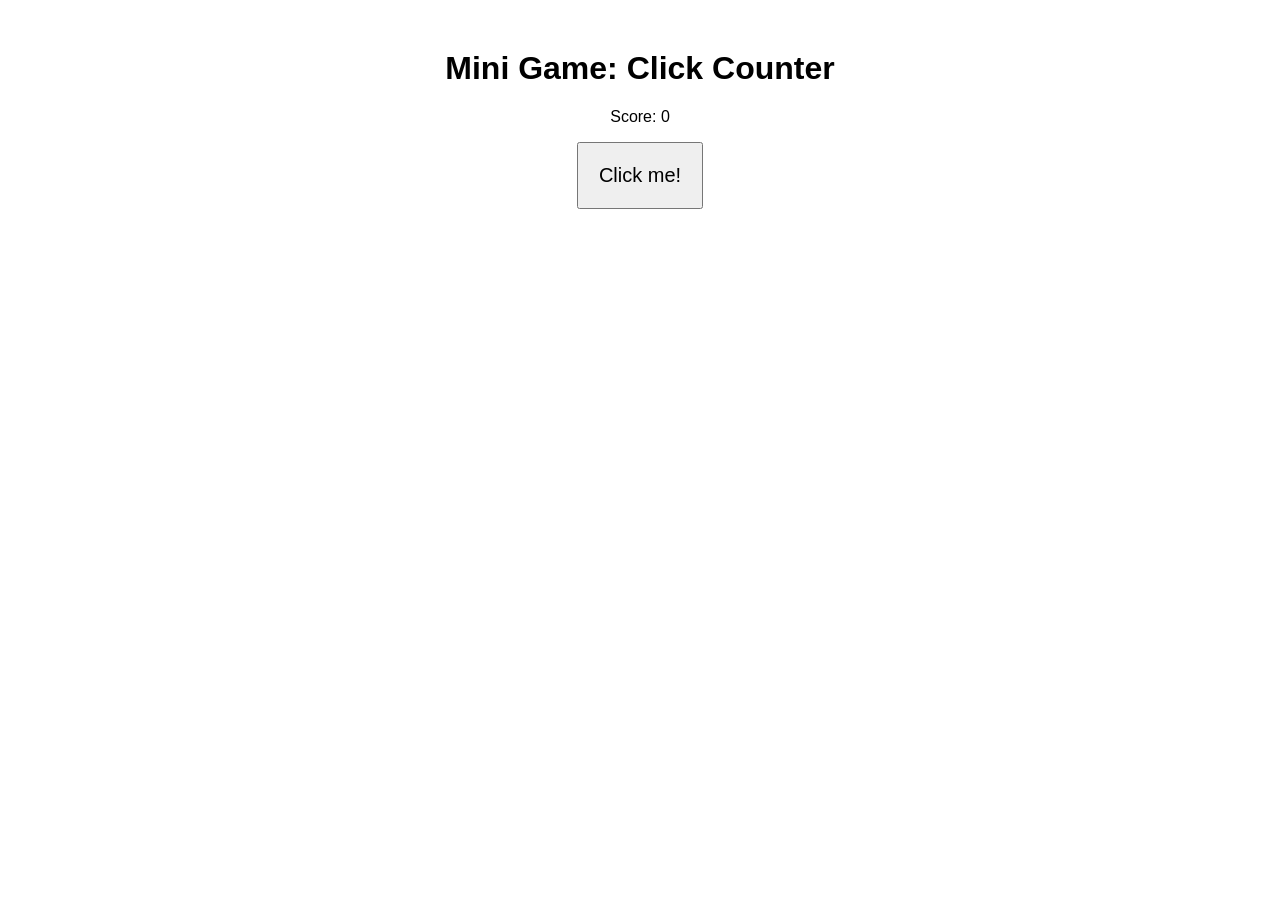
<file: click-counter-1/index.html>
<!DOCTYPE html>
<html>
<head>
  
<title>Click Game</title>
<link rel="stylesheet" href="style.css">
  
</head>

<body>
<h1>Mini Game: Click Counter</h1>
<p>Score: <span id="score">0</span></p>
<button onclick="addScore()">Click me!</button>
  
<script src="script.js"></script>

</body>
</html>
</file>
<file: click-counter-1/style.css>
body{
  font-family: Arial;
  text-align:center;
  margin-top:50px;
}

button{
  padding:20px;
  font-size:20px;
  cursor:pointer;
}
</file>
